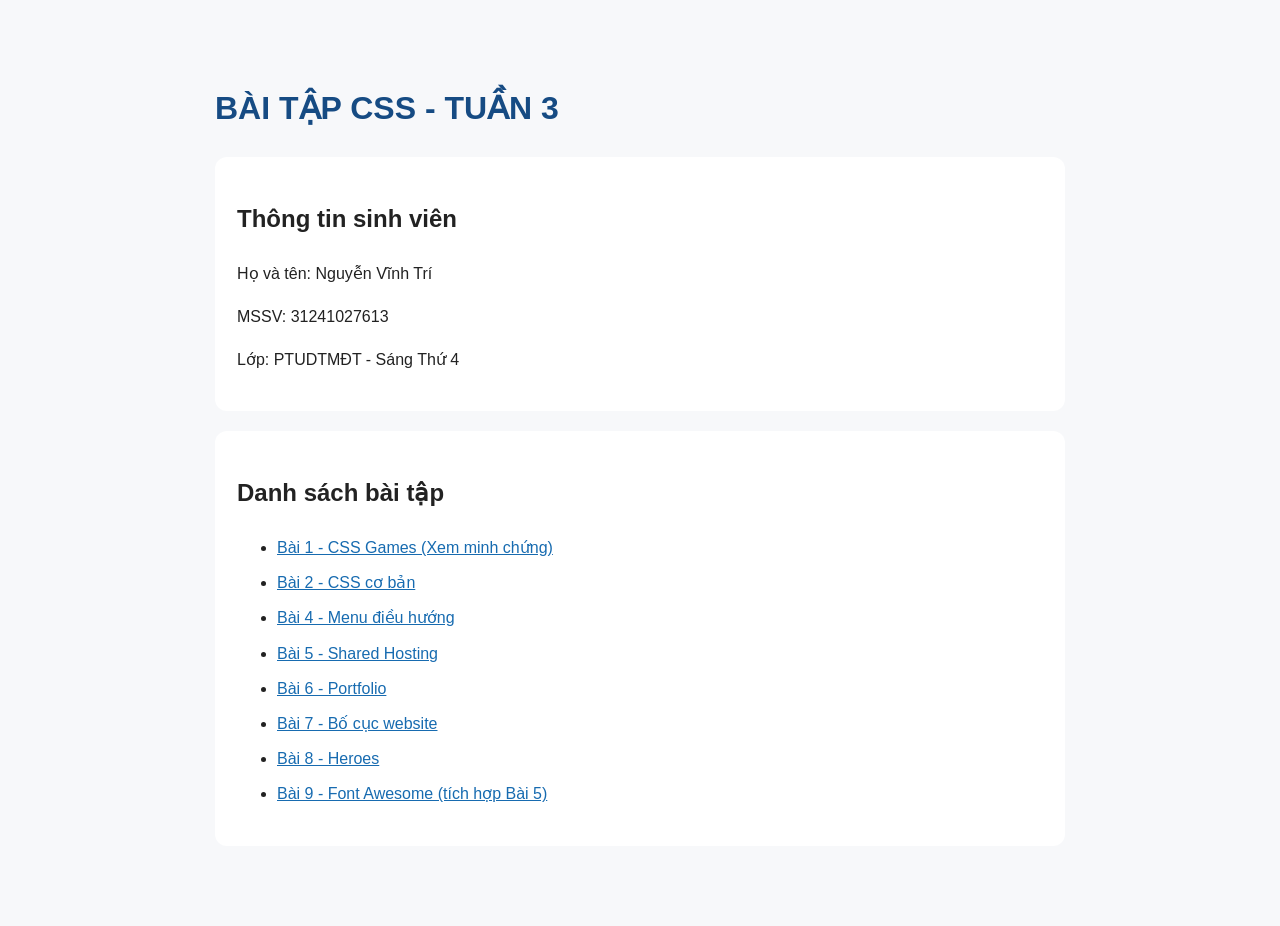
<file: index.html>
<!DOCTYPE html>
<html lang="vi">
<head>
  <meta charset="UTF-8">
  <meta name="viewport" content="width=device-width, initial-scale=1.0">
  <title>Bài tập CSS - Tuần 3</title>
  <style>
    body {
      font-family: Arial, sans-serif;
      max-width: 850px;
      margin: 40px auto;
      padding: 20px;
      line-height: 1.7;
      background: #f7f8fa;
      color: #222;
    }
    h1 { color: #164b83; }
    .info, .exercises {
      padding: 22px;
      background: white;
      border-radius: 12px;
      margin-bottom: 20px;
    }
    .avatar {
      width: 110px;
      height: 110px;
      border-radius: 50%;
      object-fit: cover;
    }
    li { margin: 8px 0; }
    a { color: #176bb0; }
  </style>
</head>
<body>
  <h1>BÀI TẬP CSS - TUẦN 3</h1>

  <section class="info">
  <h2>Thông tin sinh viên</h2>
  <p>Họ và tên: Nguyễn Vĩnh Trí</p>
  <p>MSSV: 31241027613</p>
  <p>Lớp: PTUDTMĐT - Sáng Thứ 4</p>
</section>

  <section class="exercises">
    <h2>Danh sách bài tập</h2>
    <ul>
      <li><a href="Minh-chung.pdf" target="_blank">Bài 1 - CSS Games (Xem minh chứng)</a></li>
      <li><a href="BaiTap2.html">Bài 2 - CSS cơ bản</a></li>
      <li><a href="BaiTap4.html">Bài 4 - Menu điều hướng</a></li>
      <li><a href="BaiTap5.html">Bài 5 - Shared Hosting</a></li>
      <li><a href="BaiTap6.html">Bài 6 - Portfolio</a></li>
      <li><a href="BaiTap7.html">Bài 7 - Bố cục website</a></li>
      <li><a href="BaiTap8.html">Bài 8 - Heroes</a></li>
      <li>
        <a href="BaiTap5.html">
          Bài 9 - Font Awesome (tích hợp Bài 5)
        </a>
      </li>
    </ul>
  </section>
</body>
</html>
</file>
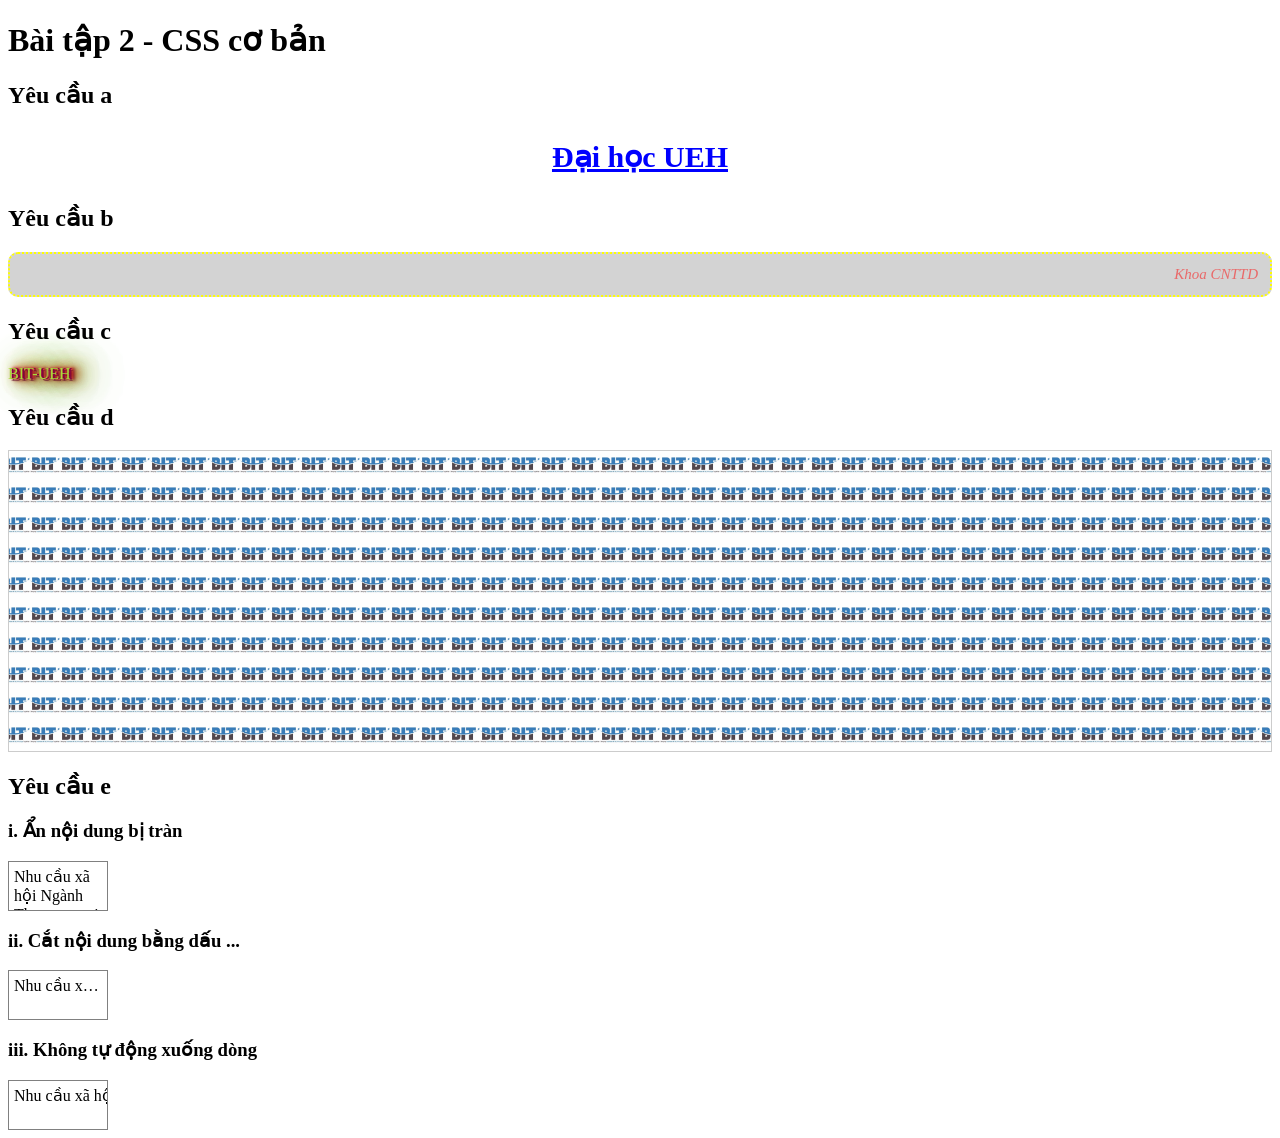
<file: BaiTap2.html>
<!DOCTYPE html>
<html lang="vi">
<head>
    <meta charset="UTF-8">
    <meta name="viewport" content="width=device-width, initial-scale=1.0">
    <title>Bài tập 2 - CSS cơ bản</title>
    <link rel="stylesheet" href="css/BaiTap2.css">
</head>
<body>

    <h1>Bài tập 2 - CSS cơ bản</h1>

    <section>
        <h2>Yêu cầu a</h2>
        <p class="ueh">Đại học UEH</p>
    </section>
    
<section>
    <h2>Yêu cầu b</h2>
    <p class="cnttd">Khoa CNTTD</p>
</section>


<section>
    <h2>Yêu cầu c</h2>
    <div id="demotext">BIT-UEH</div>
</section>


<section>
    <h2>Yêu cầu d</h2>
    <div class="bit-background"></div>
</section>


<section>
    <h2>Yêu cầu e</h2>

    <h3>i. Ẩn nội dung bị tràn</h3>
    <p class="overflow-demo overflow-hidden">
        Nhu cầu xã hội Ngành Thương mại điện tử (TMĐT)
        tại Việt Nam hiện nay đang có những bước tăng trưởng
        mạnh mẽ và ngày càng đóng góp nhiều hơn cho sự
        phát triển kinh tế xã hội của đất nước.
        Thị trường TMĐT Việt Nam đã trở nên sôi động hơn
        khi có nhiều
    </p>

    <h3>ii. Cắt nội dung bằng dấu ...</h3>
    <p class="overflow-demo overflow-ellipsis">
        Nhu cầu xã hội Ngành Thương mại điện tử (TMĐT)
        tại Việt Nam hiện nay đang có những bước tăng trưởng
        mạnh mẽ và ngày càng đóng góp nhiều hơn cho sự
        phát triển kinh tế xã hội của đất nước.
        Thị trường TMĐT Việt Nam đã trở nên sôi động hơn
        khi có nhiều
    </p>

    <h3>iii. Không tự động xuống dòng</h3>
    <p class="overflow-demo overflow-nowrap">
        Nhu cầu xã hội Ngành Thương mại điện tử (TMĐT)
        tại Việt Nam hiện nay đang có những bước tăng trưởng
        mạnh mẽ và ngày càng đóng góp nhiều hơn cho sự
        phát triển kinh tế xã hội của đất nước.
        Thị trường TMĐT Việt Nam đã trở nên sôi động hơn
        khi có nhiều
    </p>
</section>


</body>
</html>
</file>
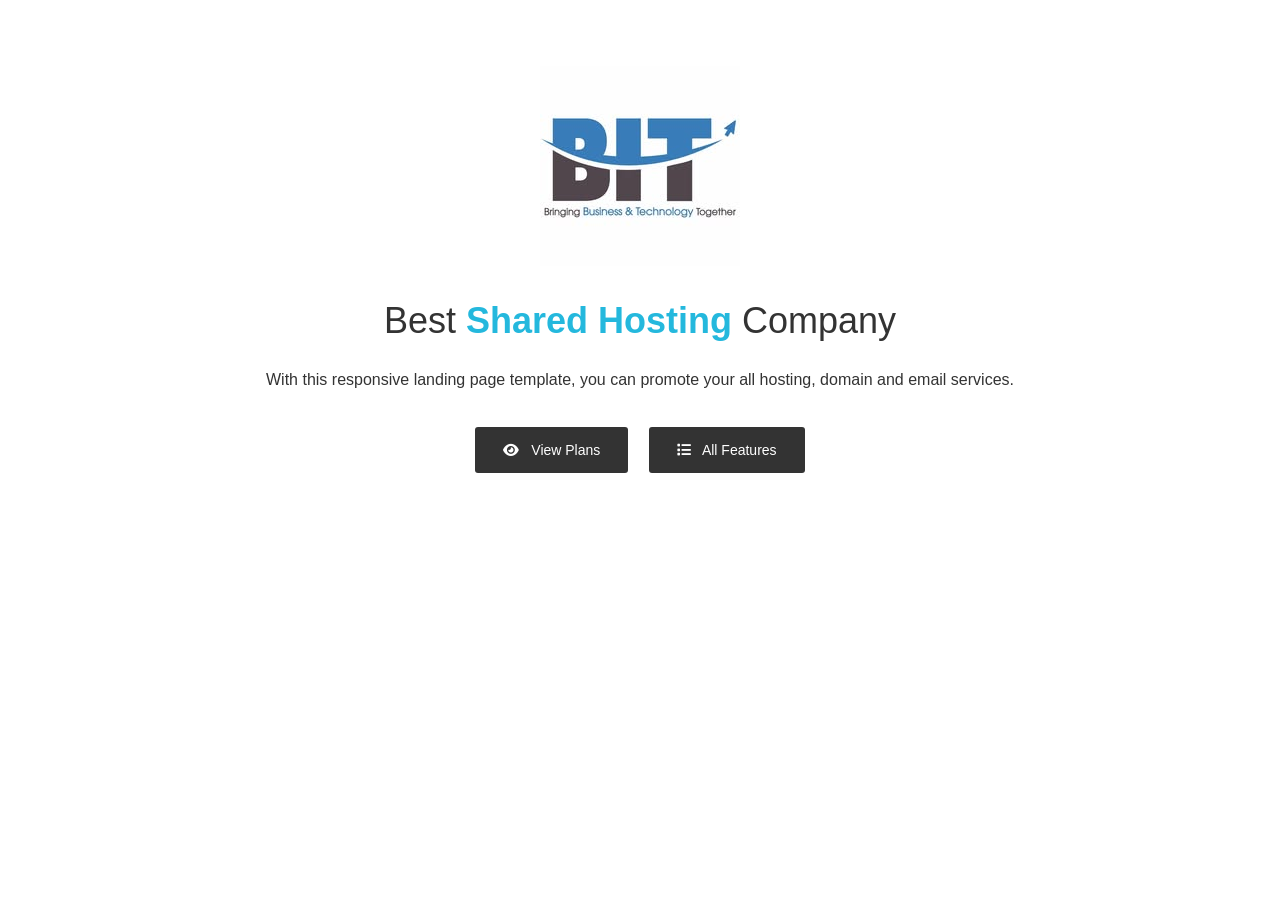
<file: BaiTap5.html>
<!DOCTYPE html>
<html lang="vi">
<head>
    <meta charset="UTF-8">
    <meta name="viewport" content="width=device-width, initial-scale=1.0">
    <title>Bài tập 5 - Best Shared Hosting</title>
    
    <link rel="stylesheet" href="https://cdnjs.cloudflare.com/ajax/libs/font-awesome/6.7.2/css/all.min.css">
    <link rel="stylesheet" href="css/BaiTap5.css">
</head>
<body>

    <section class="best-shared">
        <p class="logo">
            <img
                src="images/BIT_logo.png"
                alt="Logo BIT UEH">
        </p>

        <h2>Best <strong>Shared Hosting</strong> Company</h2>

        <p class="lead-text">
            With this responsive landing page template,
            you can promote your all hosting, domain
            and email services.
        </p>

        
<ul class="btn-list">
    <li>
        <a href="./">
            <i class="fa-solid fa-eye" aria-hidden="true"></i>
            View Plans
        </a>
    </li>
    <li>
        <a href="./">
            <i class="fa-solid fa-list" aria-hidden="true"></i>
            All Features
        </a>
    </li>
</ul>

    </section>

</body>
</html>
</file>
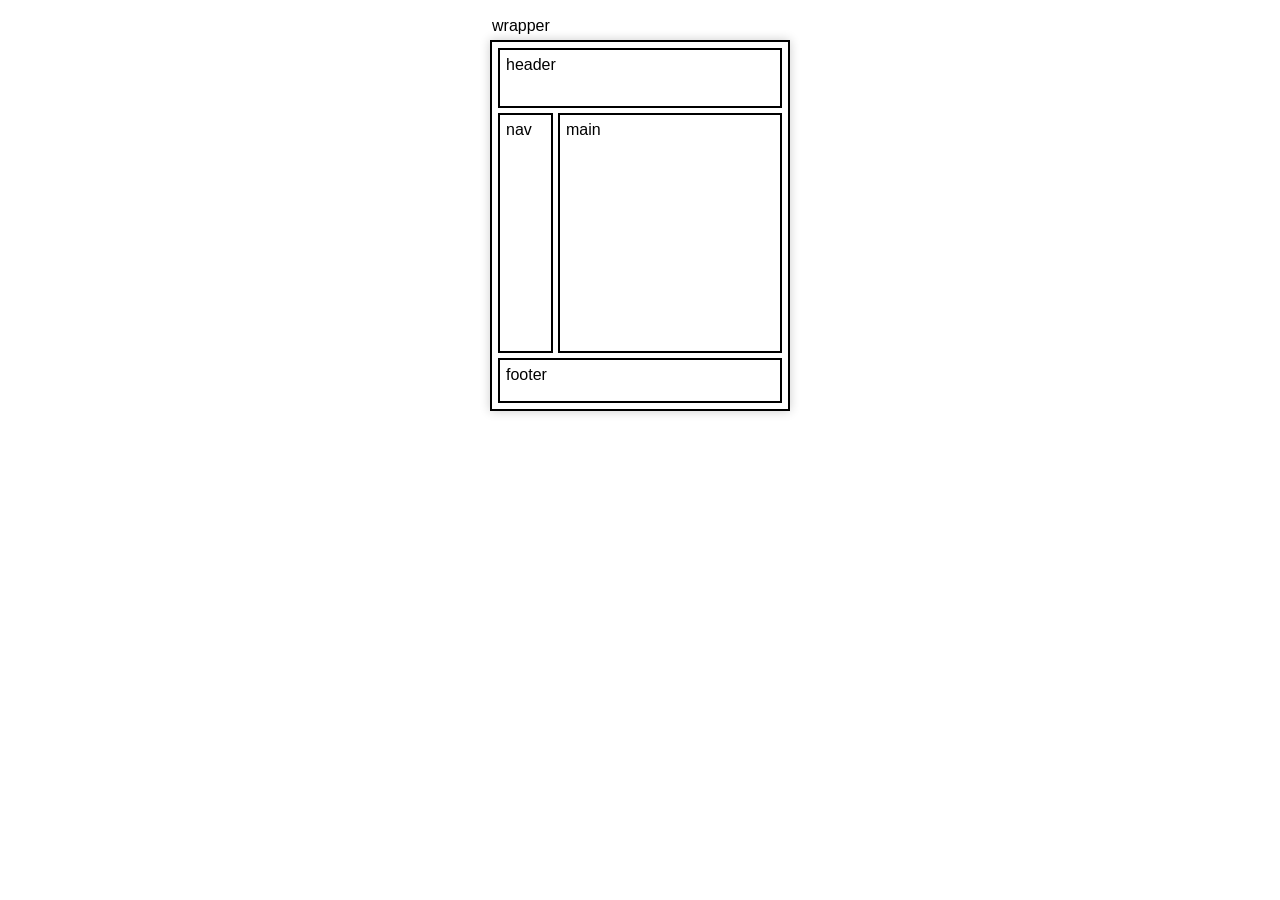
<file: BaiTap7.html>
<!DOCTYPE html>
<html lang="vi">
<head>
    <meta charset="UTF-8">
    <meta name="viewport" content="width=device-width, initial-scale=1.0">
    <title>Bài tập 7 - Bố cục trang</title>
    <link rel="stylesheet" href="css/BaiTap7.css">
</head>
<body>

    <div id="wrapper">
        <header>header</header>
        <nav>nav</nav>
        <main>main</main>
        <footer>footer</footer>
    </div>

</body>
</html>
</file>
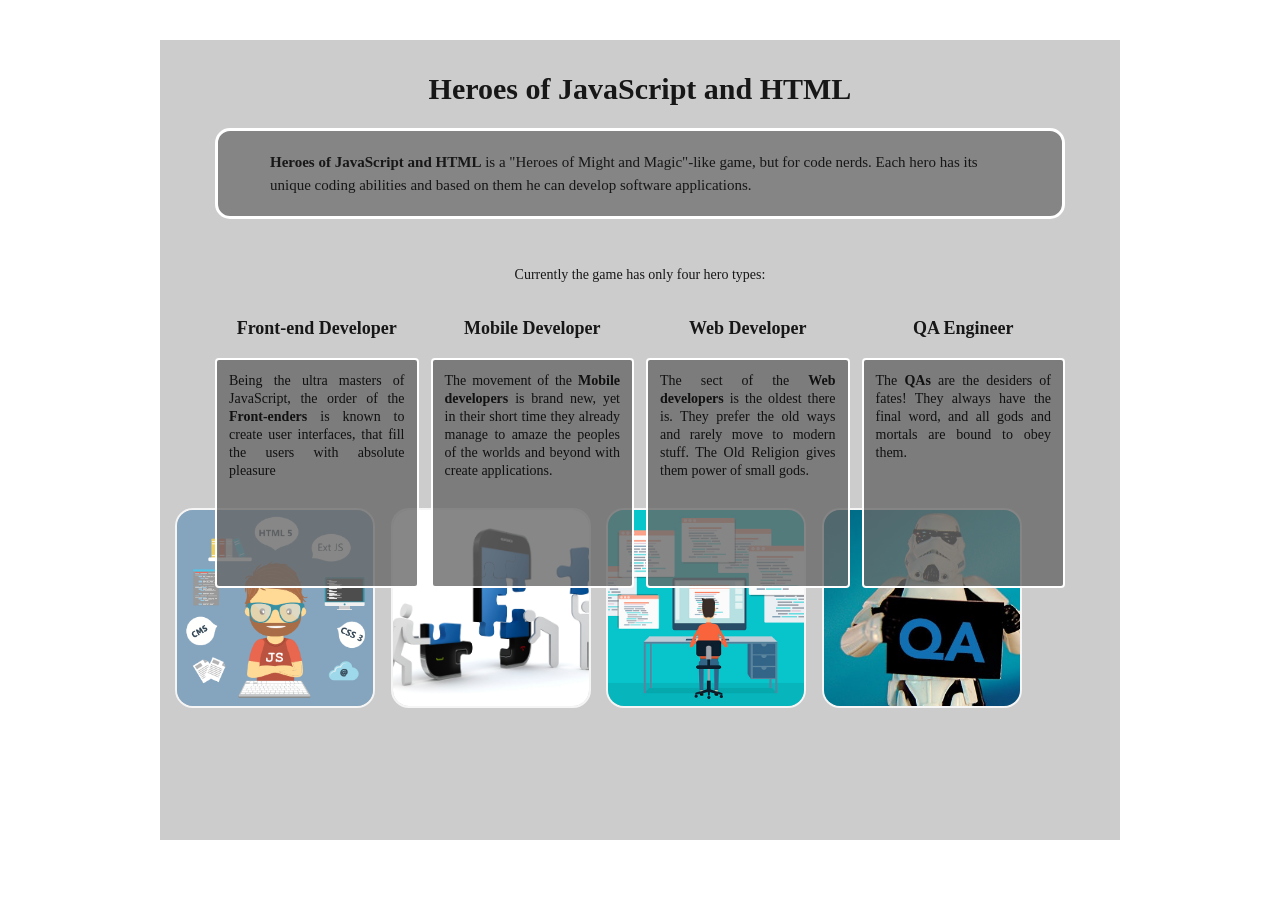
<file: BaiTap8.html>
<!DOCTYPE html>
<html lang="en">

<head>
    <meta charset="UTF-8">
    <title>Heroes of JavaScript and HTML</title>	
    <link rel="stylesheet" href="css/BaiTap8.css">
</head>

<body>
    <div id="root">
        <h1 class="header">
			<i class="fas fa-address-card"></i>
			Heroes of JavaScript and HTML</h1>
			
        <p class="description">
			<i class="fab fa-android"></i>
            <strong>Heroes of JavaScript and HTML</strong> is a "Heroes of Might and Magic"-like game, but for code nerds.
            Each hero has its unique coding abilities and based on them he can develop software applications.
        </p>
        <div class="container">
            <p class="remark">Currently the game has only four hero types:</p>
            <ul class="heroes-list">
                <li class="hero-item">
                    <h2>Front-end Developer</h2>
                    <p class="description">
                        Being the ultra masters of JavaScript, the order of the <strong>Front-enders</strong> is known to
                        create user interfaces, that fill the users with absolute pleasure
                    </p>
                    <img class="animated infinite bounce delay-2s" src="images/fe.png" alt="">
                </li>
                <li class="hero-item">
                    <h2>Mobile Developer</h2>
                    <p class="description">
                        The movement of the <strong>Mobile developers</strong> is brand new, yet in their short time they
                        already manage to amaze the peoples of the worlds and beyond with create applications.
                    </p>
                    <img src="images/mobile.jpg" alt="">
                </li>
                <li class="hero-item">
                    <h2>Web Developer</h2>
                    <p class="description">
                        The sect of the <strong>Web developers</strong> is the oldest there is. They prefer the old ways and rarely move to modern stuff. The Old Religion gives them power of small gods. 
                    </p>
                    <img src="images/web.jpg" alt="">
                </li>
                <li class="hero-item">
                    <h2>QA Engineer</h2>
                    <p class="description">
                        The <strong>QAs</strong> are the desiders of fates! They always have the final word, and all gods and mortals are bound to obey them.
                    </p>
                    <img src="images/qa.jpg" alt="">
                </li>
            </ul>
        </div>
    </div>
</body>

</html>
</file>
<file: css/BaiTap2.css>
.ueh {
    color: blue;
    text-align: center;
    font-weight: bold;
    text-decoration: underline;
    font-size: 30px;
}

.cnttd {
    color: rgba(255, 0, 0, 0.5);
    text-align: right;
    font-style: italic;
    border: 2px dotted yellow;
    border-radius: 10px;
    background-color: lightgray;
    font-size: 15px;
    padding: 12px;
}

#demotext {
color: #A7DD3C;
background: #FFFFFF;
text-shadow: 2px 0 0px #800040, 3px 2px 0px rgba(77,0,38,0.5), 3px 0 3px #FF002B, 5px 0 3px #800015, 6px 2px 3px rgba(77,0,13,0.5), 6px 0 9px #FF5500, 8px 0 9px #802A00, 9px 2px 9px rgba(77,25,0,0.5), 9px 0 18px #FFD500, 11px 0 18px #806A00, 12px 2px 18px rgba(77,66,0,0.5), 12px 0 30px #D4FF00, 14px 0 30px #6A8000, 15px 2px 30px rgba(64,77,0,0.5), 15px 0 45px #80FF00, 17px 0 45px #408000, 17px 2px 45px rgba(38,77,0,0.5);
color: #A7DD3C;
background: #FFFFFF;
}


.bit-background {
    height: 300px;
    border: 1px solid #cccccc;

    background-image: url("../images/BIT_logo.png");
    background-size: 30px auto;
    background-repeat: repeat;
    background-attachment: fixed;
}


/* Cau 2e - Xu ly van ban bi tran */

/* Dinh dang chung */
.overflow-demo {
    width: 100px;
    height: 50px;
    box-sizing: border-box;
    border: 1px solid gray;
    padding: 5px;
    margin: 0;
}

/* i. An noi dung bi tran */
.overflow-hidden {
    overflow: hidden;
}

/* ii. Hien thi dau ba cham */
.overflow-ellipsis {
    overflow: hidden;
    white-space: nowrap;
    text-overflow: ellipsis;
}

/* iii. Khong tu dong xuong dong */
.overflow-nowrap {
    white-space: nowrap;
    overflow-x: auto;
    overflow-y: hidden;
}
</file>
<file: css/BaiTap5.css>
/* Dinh dang tong the */
body {
    margin: 0;
    font-family: Arial, sans-serif;
    color: #333333;
}

/* Khu vuc Best Shared Hosting */
.best-shared {
    text-align: center;
    padding: 50px 20px;
}

/* Logo */
.best-shared .logo {
    margin-bottom: 25px;
}

.best-shared .logo img {
    width: 200px;
    max-width: 100%;
}

/* Tieu de */
.best-shared h2 {
    font-size: 36px;
    font-weight: normal;
    margin-bottom: 25px;
}

.best-shared h2 strong {
    color: #24b8dd;
}

/* Doan gioi thieu */
.best-shared .lead-text {
    font-size: 16px;
    line-height: 1.6;
    margin-bottom: 35px;
}

/* Danh sach nut */
.btn-list {
    list-style: none;
    padding: 0;
    margin: 0;
}

.btn-list li {
    display: inline-block;
    margin: 0 8px;
}

.btn-list a {
    display: inline-block;
    padding: 15px 28px;
    background-color: #333333;
    color: white;
    text-decoration: none;
    border-radius: 3px;
    font-size: 14px;
}

/* Hieu ung hover */
.btn-list a:hover {
    background-color: #555555;
}


/* Bai 9 - Font Awesome */
.btn-list a i {
    margin-right: 8px;
}
</file>
<file: css/BaiTap7.css>
body {
    font-family: Arial, sans-serif;
    background-color: white;
}

/* Khung bao ngoai */
#wrapper {
    width: 300px;
    margin: 40px auto;
    padding: 6px;
    border: 2px solid black;
    box-sizing: border-box;
    position: relative;

    display: grid;
    grid-template-columns: 55px 1fr;
    grid-template-rows: 60px 240px 45px;
    gap: 5px;

    box-shadow: 0 0 10px rgba(0, 0, 0, 0.2);
}

/* Nhan wrapper */
#wrapper::before {
    content: "wrapper";
    position: absolute;
    top: -25px;
    left: 0;
}

/* Dinh dang chung */
header, nav, main, footer {
    border: 2px solid black;
    padding: 6px;
}

/* Header nam tren ca hai cot */
header {
    grid-column: 1 / 3;
}

/* Footer nam duoi ca hai cot */
footer {
    grid-column: 1 / 3;
}
</file>
<file: css/BaiTap8.css>
/* 1. Dinh dang chung */
* {
    box-sizing: border-box;
}

body {
    margin: 0;
    font-family: "Times New Roman", serif;
    color: #171717;
    background-color: white;
}

/* 2. Khung chua lon - Tieu chi i */
#root {
    width: 960px;
    max-width: 100%;
    min-height: 800px;
    margin: 40px auto;
    padding: 32px 55px 110px;
    font-size: 16px;
    background-color: #cccccc;
}

/* 3. Tieu de - Tieu chi ii */
.header {
    font-size: 30px;
    text-align: center;
    margin: 0 0 22px;
}

/* 4. Mo ta gioi thieu - Tieu chi iii */
#root > .description {
    margin: 0;
    padding: 20px 52px;
    background-color: #858585;
    border: 3px solid white;
    border-radius: 15px;
    font-size: 15px;
    line-height: 1.5;
}

/* 5. Khu vuc danh sach */
.container {
    margin-top: 48px;
}

.remark {
    text-align: center;
    font-size: 14px;
    margin: 0 0 35px;
}

.heroes-list {
    list-style: none;
    display: flex;
    align-items: flex-start;
    gap: 12px;
    margin: 0;
    padding: 0;
}

/* 6. Tung hero-item - Tieu chi iv */
.hero-item {
    position: relative;
    width: calc((100% - 36px) / 4);
    display: inline-block;
    height: 400px;
    vertical-align: top;
}

/* 7. Tieu de hero-item - Tieu chi v */
.hero-item h2 {
    font-size: 18px;
    text-align: center;
    white-space: nowrap;
    margin: 0;
}

/* 8. Mo ta hero-item - Tieu chi vi */
.hero-item > .description {
    position: absolute;
    top: 40px;
    left: 0;
    z-index: 2;

    width: 100%;
    height: 230px;
    margin: 0;
    padding: 12px;

    background-color: rgba(103, 103, 103, 0.79);
    border: 2px solid white;
    border-radius: 4px;

    color: #111111;
    font-size: 14px;
    line-height: 1.28;
    text-align: justify;
}

/* 9. Hinh anh hero-item - Tieu chi vii */
.hero-item img {
    position: absolute;
    top: 190px;
    left: -40px;
    z-index: 1;

    width: 200px;
    height: 200px;
    border: 2px solid rgba(255, 255, 255, 0.8);
    border-radius: 18px;
    object-fit: cover;
}

/* 10. Dieu chinh man hinh nho */
@media (max-width: 750px) {
    #root {
        padding: 25px 24px 70px;
    }

    .heroes-list {
        flex-wrap: wrap;
        row-gap: 15px;
    }

    .hero-item {
        width: calc((100% - 12px) / 2);
        height: 400px;
    }

    .hero-item img {
        left: -15px;
    }
}

@media (max-width: 480px) {
    .hero-item {
        width: 100%;
    }

    .hero-item img {
        left: 0;
    }
}
</file>
